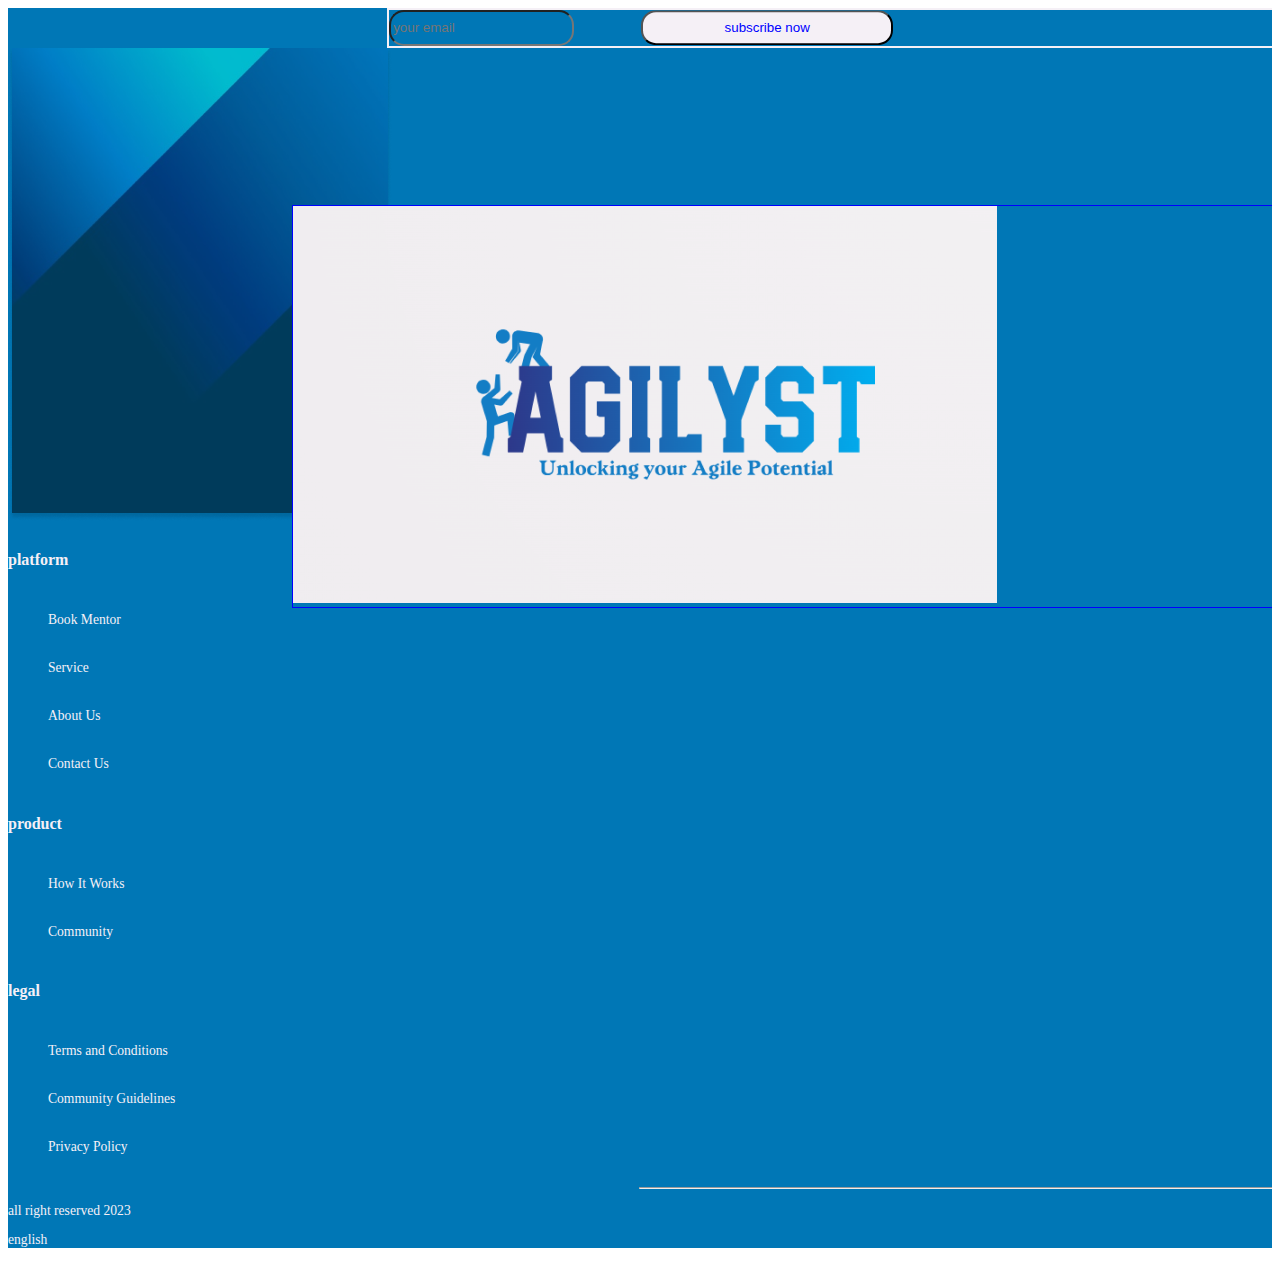
<file: footer.html>
<!DOCTYPE html>
<html lang="en">
  <head>
    <meta charset="UTF-8" />
    <meta name="viewport" content="width=device-width, initial-scale=1.0" />
    <title>Document</title>
    <link
      href="https://cdn.jsdelivr.net/npm/bootstrap@5.3.2/dist/css/bootstrap.min.css"
      rel="stylesheet"
      integrity="sha384-T3c6CoIi6uLrA9TneNEoa7RxnatzjcDSCmG1MXxSR1GAsXEV/Dwwykc2MPK8M2HN"
      crossorigin="anonymous"
    />
    <link
      rel="stylesheet"
      href="https://cdnjs.cloudflare.com/ajax/libs/font-awesome/6.4.2/css/all.min.css"
      integrity="sha512-z3gLpd7yknf1YoNbCzqRKc4qyor8gaKU1qmn+CShxbuBusANI9QpRohGBreCFkKxLhei6S9CQXFEbbKuqLg0DA=="
      crossorigin="anonymous"
      referrerpolicy="no-referrer"
    />
    <link rel="stylesheet" href="styles/footer.css" />
  </head>
  <body>
    <footer>
      <div class="wrapper py-5">
        <div class="footer-mail-wrapper border-0">
          <form class="footer-email w-25">
            <input
              type="email"
              class="form-control px-5"
              id="exampleInputEmail1"
              aria-describedby="emailHelp"
              placeholder="your email"
            />
            <button class="btn subscribe" type="button">subscribe now</button>
          </form>
        </div>

        <div class="footer-design row px-5 mx-5 gap-5 py-5">
          <div class="col-2">
            <div class="agilyst-logo-wrapper">
              <div class="gradient-rectangle">
                <img class="w-100" src="agilyst logo/Rectangle 121.png" />
                <div class="agilyst-logo">
                  <img
                    class="w-100"
                    src="agilyst logo/Agilyst BRAND LOGO.png"
                  />
                </div>
              </div>
            </div>
          </div>

          <div
            class="card-body d-flex justify-content-space-arounds align-item-center col-4 px-5"
          >
            <div class="text-center">
              <h5 class="card-title mb-3 align-item-center">platform</h5>
              <ul>
                <li>
                  <a class="text-center" href="/platform/book-mentor"
                    >Book Mentor</a
                  >
                </li>
                <li>
                  <a class="text-center" href="/platform/service">Service</a>
                </li>
                <li>
                  <a class="text-center" href="/platform/about-us">About Us</a>
                </li>
                <li>
                  <a class="text-center" href="/platform/contact-us"
                    >Contact Us</a
                  >
                </li>
              </ul>
            </div>
            <div class="text-center">
              <h5 class="card-title mb-3">product</h5>
              <ul class="">
                <li>
                  <a class="text-center" href="/product/how-it-works"
                    >How It Works</a
                  >
                </li>
                <li>
                  <a class="text-center" href="/product/community">Community</a>
                </li>
              </ul>
            </div>
            <div class="text-center">
              <h5 class="card-title mb-3 align-item-center">legal</h5>
              <ul>
                <li>
                  <a class="text-center" href="/legal/terms-and-conditions"
                    >Terms and Conditions</a
                  >
                </li>
                <li>
                  <a class="text-center" href="/legal/community-guidelines"
                    >Community Guidelines</a
                  >
                </li>
                <li>
                  <a class="text-center" href="/legal/privacy-policy"
                    >Privacy Policy</a
                  >
                </li>
              </ul>
            </div>
          </div>
          <hr class="border border-1 opacity-50" />
          <div class="d-flex justify-content-center align-item-center gap-5">
            <div
              class="icons d-flex justify-content-center align-item-center gap-4"
            >
              <a><i class="fa-regular fa-copyright"></i></a>

              <p class="text-light">all right reserved 2023</p>
            </div>

            <div
              class="icons d-flex justify-content-center align-item-center gap-4"
            >
              <a><i class="fa-solid fa-caret-down"></i></a>

              <p class="text-light">english</p>
            </div>

            <div
              class="icons d-flex justify-content-center align-item-center gap-4"
            >
              <div>
                <a><i class="fa-brands fa-instagram"></i></a>
              </div>
              <div>
                <a><i class="fa-brands fa-youtube"></i></a>
              </div>
              <div>
                <a><i class="fa-brands fa-facebook"></i></a>
              </div>
              <div>
                <a><i class="fa-brands fa-linkedin"></i></a>
              </div>
            </div>
          </div>
        </div>
      </div>
    </footer>
    <script
      src="https://cdn.jsdelivr.net/npm/bootstrap@5.3.2/dist/js/bootstrap.bundle.min.js"
      integrity="sha384-C6RzsynM9kWDrMNeT87bh95OGNyZPhcTNXj1NW7RuBCsyN/o0jlpcV8Qyq46cDfL"
      crossorigin="anonymous"
    ></script>
  </body>
</html>
</file>
<file: styles/footer.css>
.wrapper {
  background: #0077b6;
}

footer {
  overflow: hidden;
  width: 100%;
  margin-inline: auto;
}

@media (max-width: 992px) {
  .footer-design {
    display: flex;
    flex-direction: column;
    justify-content: center;
    align-items: center;
  }
}

.gradient-rectangle {
  width: 150%;
  height: 200%;
  position: relative;
}

.agilyst-logo {
  border: 1px solid blue;
  width: 70%;
  position: absolute;
  left: 15%;
  top: 33%;
  transform: translate(left: -15%; top: -33%);
}

.footer-email input {
  margin-inline: auto;
  padding-block: 0.52rem;
  border-radius: 15px;
  background-color: #0077b6;
  color: white;
}

.form-contro::placeholder {
  color: #f5f0f6;
}

.footer-mail-wrapper {
  position: relative;
  left: 30%;
  top: 0;
  border: 2px solid #f5f0f6;
}
.subscribe {
  position: absolute;
  left: 25%;
  top: 8%;
  transform: translate(-25%, -8%);
  background-color: #f5f0f6;
  padding-block: 0.52rem;
  border-radius: 15px;
  width: 20%;

  color: blue;
}
.card-title {
  font-size: 1rem;
  color: #f5f0f6;
}
ul li {
  list-style: none;
}
li a {
  text-decoration: none;
  color: black;
  text-align: center;
  line-height: 3rem;
  font-size: 0.85rem;
  color: #f5f0f6;
}
hr {
  position: relative;
  left: 25%;
  bottom: 15%;
  color: #f5f0f6;
  width: 50% !important;
}
.fa-brands,
.fa-regular,
.fa-solid,
p {
  color: #f5f0f6;
  font-size: 0.85rem;
}
</file>
